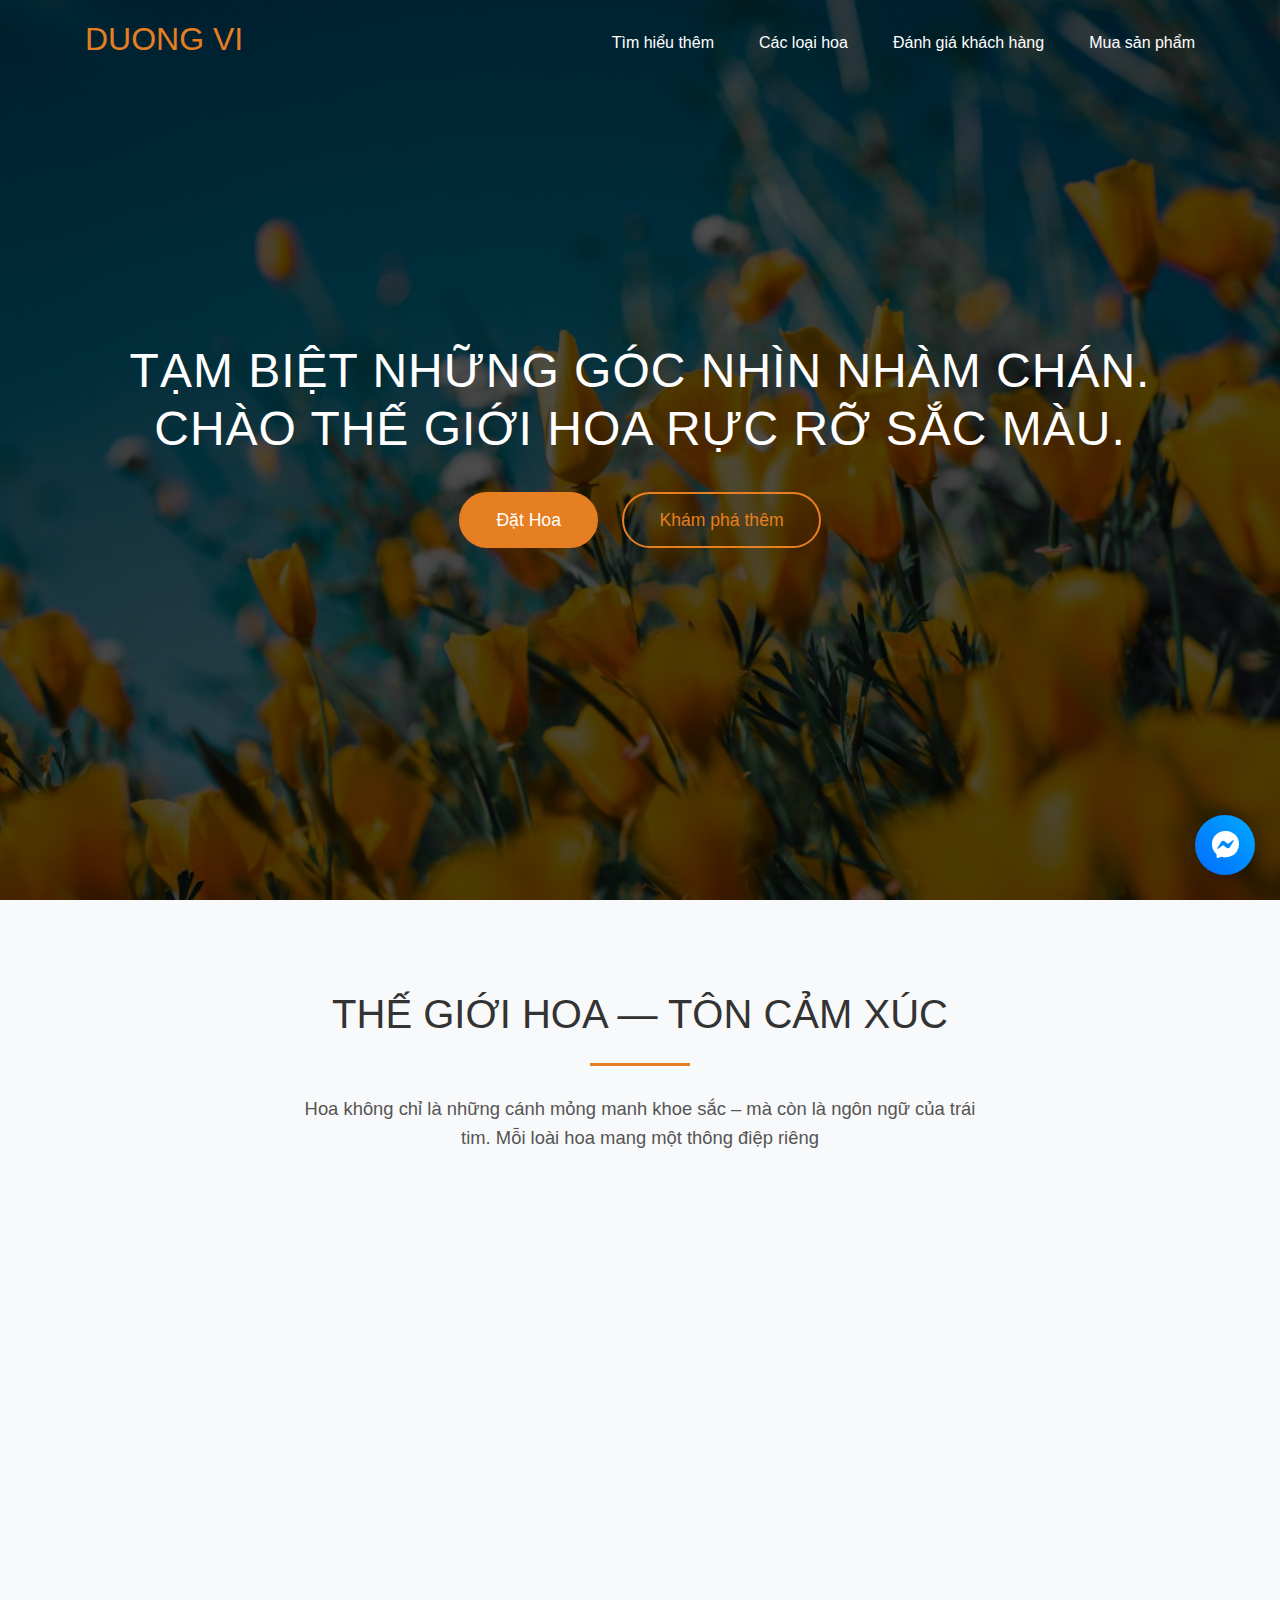
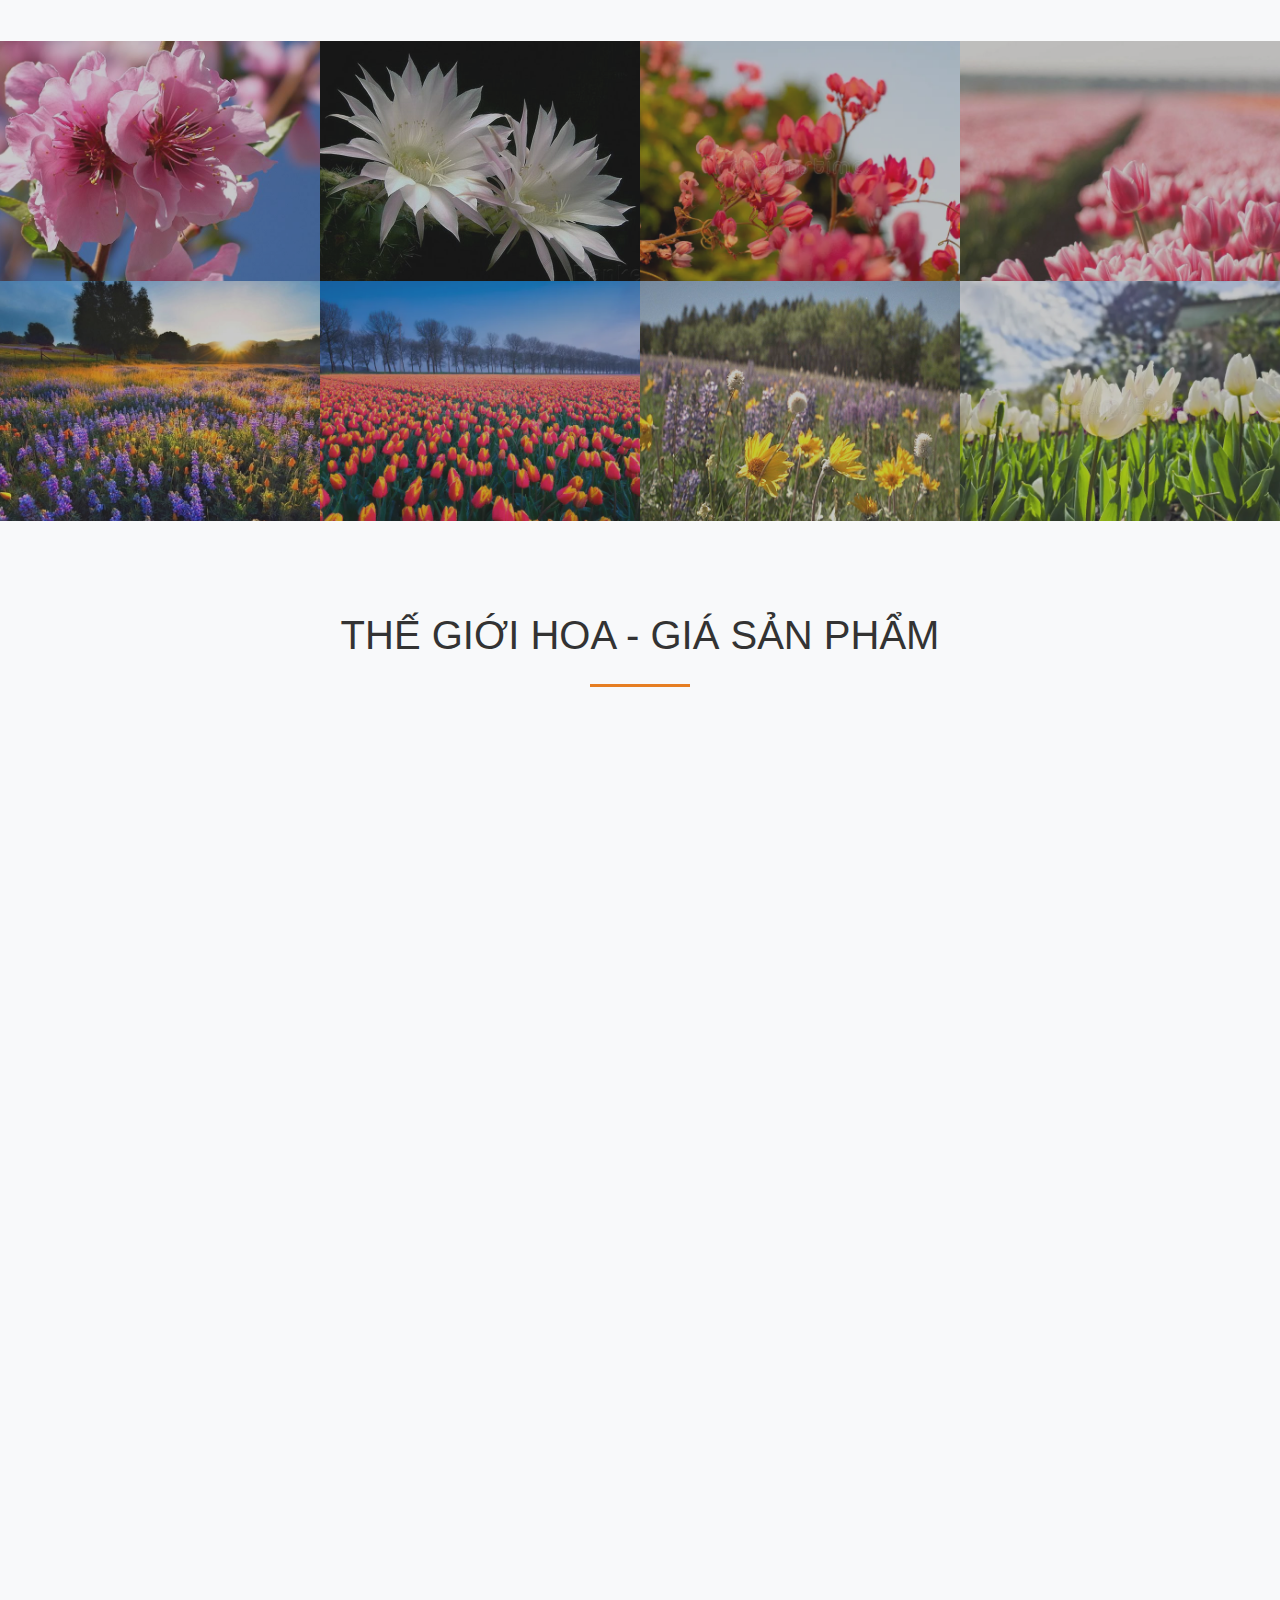
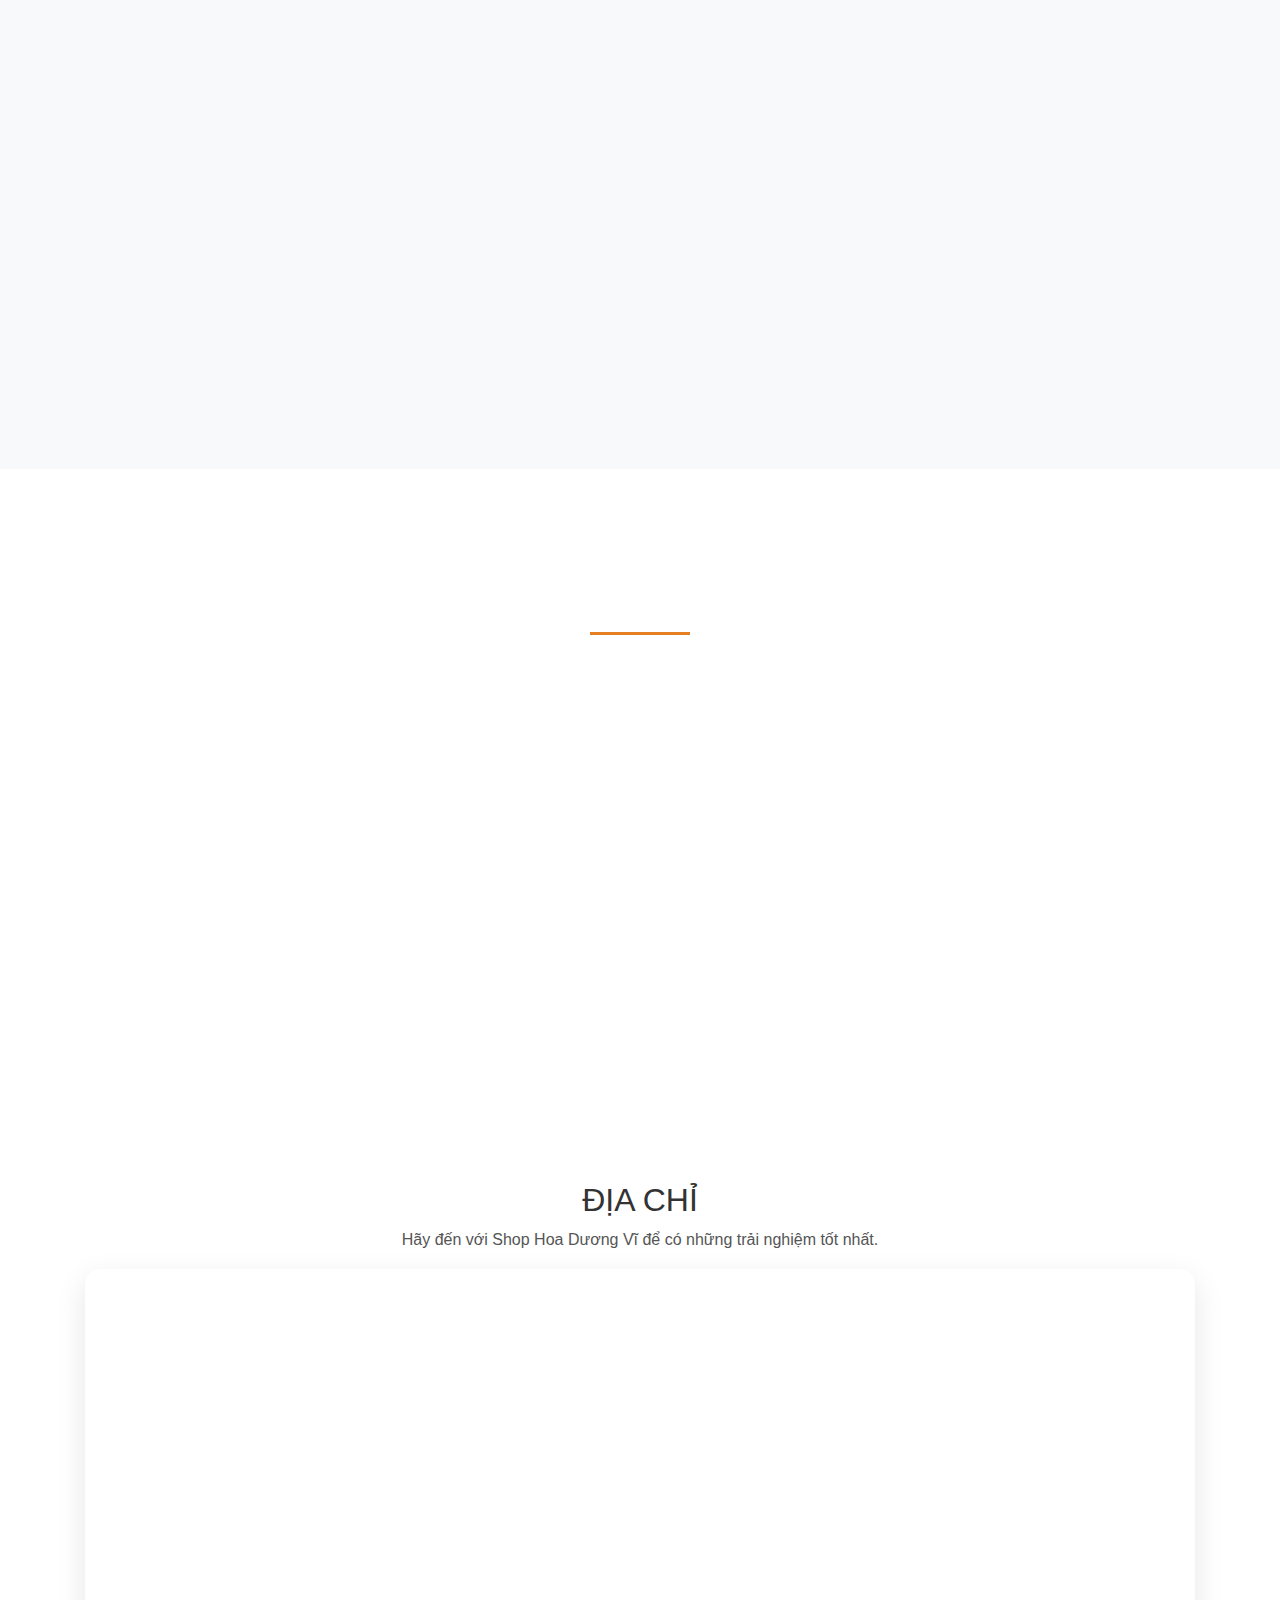
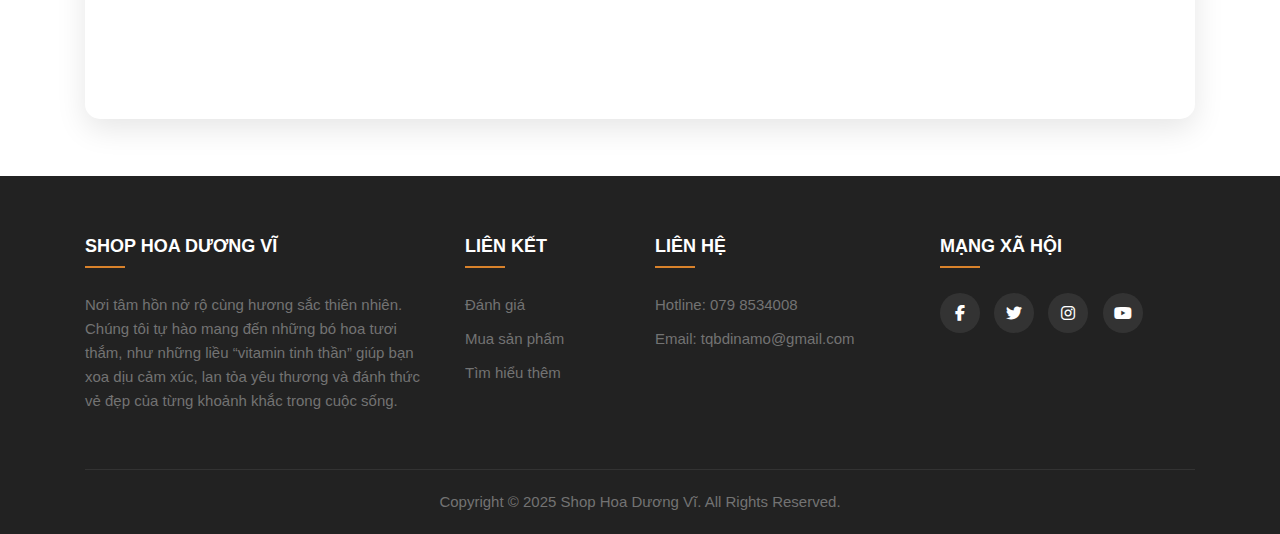
<file: index.html>
<!DOCTYPE html>
<html lang="en">

<head>
    <meta charset="UTF-8">
    <meta name="viewport" content="width=device-width, initial-scale=1.0">
    <title>SHOP HOA DUONG VI</title>

    <link rel="stylesheet" href="https://cdnjs.cloudflare.com/ajax/libs/font-awesome/6.5.2/css/all.min.css">
    <link rel="stylesheet" href="https://cdn.jsdelivr.net/npm/bootstrap@4.6.2/dist/css/bootstrap.min.css">
    <link rel="stylesheet" href="https://cdnjs.cloudflare.com/ajax/libs/animate.css/4.1.1/animate.min.css" />

    <link rel="stylesheet" href="assets/css/style.css">
</head>

<body>
    <header class="header">
        <div class="container">
            <nav class="inner-main">
                <a href="#" class="inner-logo">
                    <h2 class="logo">Duong Vi</h2>
                </a>
                <ul class="inner-menu">
                    <li><a href="#Flower_delivery">Tìm hiểu thêm</a></li>
                    <li><a href="#Cac_loai_hoa">Các loại hoa</a></li>
                    <li><a href="#danh_gia">Đánh giá khách hàng</a></li>
                    <li><a href="buy.html">Mua sản phẩm</a></li>
                </ul>
                <button class="header-toggle"><i class="fa-solid fa-bars"></i></button>
            </nav>
        </div>
    </header>
    <main>
        <section class="section-1">
            <div class="container">
                <div class="inner-wrap">
                    <h1 class="wow animate__animated animate__fadeInUp" data-wow-delay="0.2s">
                        TẠM BIỆT NHỮNG GÓC NHÌN NHÀM CHÁN.<br>CHÀO THẾ GIỚI HOA RỰC RỠ SẮC MÀU.
                    </h1>
                    <div class="mt-4">
                        <a href="#" class="button button-one wow animate__animated animate__fadeIn"
                            data-wow-delay="0.6s">Đặt Hoa</a>
                        <a href="#" class="button button-two wow animate__animated animate__fadeIn"
                            data-wow-delay="0.8s">Khám phá thêm</a>
                    </div>
                </div>
            </div>
        </section>
        <section class="section-2 section-padding" id="Flower_delivery">
            <div class="container">
                <div class="row">
                    <div class="col-12">
                        <div class="box-head">
                            <h2>THẾ GIỚI HOA — TÔN CẢM XÚC</h2>
                            <p class="inner-head">Hoa không chỉ là những cánh mỏng manh khoe sắc – mà còn là ngôn ngữ
                                của trái tim.
                                Mỗi loài hoa mang một thông điệp riêng</p>
                        </div>
                    </div>
                </div>
                <div class="row">
                    <div class="col-lg-3 col-md-6 mb-4 wow animate__animated animate__fadeInUp" data-wow-delay="0.1s">
                        <div class="inner-box">
                            <div class="inner-icon"><i class="fa-solid fa-infinity"></i></div>
                            <div class="inner-content">
                                <h3>Up to 365 days/year</h3>
                                <p class="inner-desc">Không lo thiếu hoa! Gói dịch vụ của chúng tôi hỗ trợ bạn suốt 365
                                    ngày trong năm – dù là sinh nhật, kỷ niệm hay “chỉ là muốn tặng hoa”.</p>
                            </div>
                        </div>
                    </div>
                    <div class="col-lg-3 col-md-6 mb-4 wow animate__animated animate__fadeInUp" data-wow-delay="0.2s">
                        <div class="inner-box">
                            <div class="inner-icon"><i class="fa-regular fa-clock"></i></div>
                            <div class="inner-content">
                                <h3>Ready in 20 minutes</h3>
                                <p class="inner-desc">Chỉ sau 20 phút, bó hoa tươi thắm sẽ được giao đến tận tay người
                                    bạn yêu thương.</p>
                            </div>
                        </div>
                    </div>
                    <div class="col-lg-3 col-md-6 mb-4 wow animate__animated animate__fadeInUp" data-wow-delay="0.3s">
                        <div class="inner-box">
                            <div class="inner-icon"><i class="fa-solid fa-seedling"></i></div>
                            <div class="inner-content">
                                <h3>100% organic</h3>
                                <p class="inner-desc">Tất cả hoa đều tươi mới mỗi ngày, được chọn lọc từ vườn hữu cơ.
                                    Tốt cho sức khỏe, thân thiện môi trường và tất nhiên là rất đẹp!</p>
                            </div>
                        </div>
                    </div>
                    <div class="col-lg-3 col-md-6 mb-4 wow animate__animated animate__fadeInUp" data-wow-delay="0.4s">
                        <div class="inner-box">
                            <div class="inner-icon"><i class="fa-solid fa-cart-shopping"></i></div>
                            <div class="inner-content">
                                <h3>Order anything</h3>
                                <p class="inner-desc">Chúng tôi không giới hạn sự sáng tạo của bạn – hãy chọn bất kỳ
                                    loại hoa nào bạn thích. Tất cả đều có thể đặt theo yêu cầu!</p>
                            </div>
                        </div>
                    </div>
                </div>
            </div>
        </section>
        <section class="section-3" id="Cac_loai_hoa">
            <div class="row no-gutters">
                <div class="col-lg-3 col-md-4 col-6">
                    <div class="inner-box">
                        <div class="inner-image"><img src="assets/images/hoa 1.jpg"
                                alt="Korean bibimbap with egg and vegetables"></div>
                    </div>
                </div>
                <div class="col-lg-3 col-md-4 col-6">
                    <div class="inner-box">
                        <div class="inner-image"><img src="assets/images/hoa 2.jpg"
                                alt="Simple italian pizza with cherry tomatoes"></div>
                    </div>
                </div>
                <div class="col-lg-3 col-md-4 col-6">
                    <div class="inner-box">
                        <div class="inner-image"><img src="assets/images/hoa 3.webp"
                                alt="Chicken breast steak with vegetables"></div>
                    </div>
                </div>
                <div class="col-lg-3 col-md-4 col-6">
                    <div class="inner-box">
                        <div class="inner-image"><img src="assets/images/hoa 5.jpg" alt="A flower"></div>
                    </div>
                </div>
                <div class="col-lg-3 col-md-4 col-6">
                    <div class="inner-box">
                        <div class="inner-image"><img src="assets/images/hoa 4.jpg"
                                alt="Paleo beef steak with vegetables"></div>
                    </div>
                </div>
                <div class="col-lg-3 col-md-4 col-6">
                    <div class="inner-box">
                        <div class="inner-image"><img src="assets/images/hoa 6.webp"
                                alt="Healthy baguette with egg and vegetables"></div>
                    </div>
                </div>
                <div class="col-lg-3 col-md-4 col-6">
                    <div class="inner-box">
                        <div class="inner-image"><img src="assets/images/hoa 7.jpg" alt="Another flower"></div>
                    </div>
                </div>
                <div class="col-lg-3 col-md-4 col-6">
                    <div class="inner-box">
                        <div class="inner-image"><img src="assets/images/hoa 8.webp"
                                alt="Granola with cherries and strawberries"></div>
                    </div>
                </div>
            </div>
        </section>
        <section class="section-5 section-padding">
            <div class="container">
                <div class="row">
                    <div class="col-12">
                        <div class="box-head">
                            <h2>Thế giới hoa - Giá sản phẩm</h2>
                        </div>
                    </div>
                </div>
                <div class="row">
                    <div class="col-lg-3 col-md-6 mb-4 wow animate__animated animate__fadeIn" data-wow-delay="0.1s">
                        <div class="inner-box">
                            <img src="assets/images/box 1.jpg" alt="Lupin flowers">
                            <h3>Hoa lupin tím</h3>
                            <div class="inner-icon"><i class="fa-solid fa-user"></i>1000 + đặt hàng </div>
                            <div class="inner-icon"><i class="fa-solid fa-star"></i>12 giống hoa nổi bật </div>
                            <div class="button-box"> <a href="#">Mua ngay</a></div>
                        </div>
                    </div>
                    <div class="col-lg-3 col-md-6 mb-4 wow animate__animated animate__fadeIn" data-wow-delay="0.2s">
                        <div class="inner-box">
                            <img src="assets/images/box 2.jpg" alt="Ranunculus flowers">
                            <h3>HOA MAO LƯƠNG</h3>
                            <div class="inner-icon"><i class="fa-solid fa-user"></i> 3700+ đặt hàng</div>
                            <div class="inner-icon"><i class="fa-solid fa-star"></i> 25 giống hoa rực rỡ</div>
                            <div class="button-box"> <a href="#">Mua ngay</a></div>
                        </div>
                    </div>
                    <div class="col-lg-3 col-md-6 mb-4 wow animate__animated animate__fadeIn" data-wow-delay="0.3s">
                        <div class="inner-box">
                            <img src="assets/images/box 3.jpg" alt="Lavender flowers">
                            <h3>HOA OẢI HƯƠNG</h3>
                            <div class="inner-icon"><i class="fa-solid fa-user"></i> 2300+ đặt hàng</div>
                            <div class="inner-icon"><i class="fa-solid fa-star"></i> 8 giống hoa /div>
                            <div class="button-box"> <a href="#">Mua ngay</a></div>
                        </div>
                    </div>
                    <div class="col-lg-3 col-md-6 mb-4 wow animate__animated animate__fadeIn" data-wow-delay="0.4s">
                        <div class="inner-box">
                            <img src="assets/images/box 4.jpg" alt="Carnation flowers">
                            <h3>HOA CẨM CHƯỚNG</h3>
                            <div class="inner-icon"><i class="fa-solid fa-user"></i> 1200+ đặt hàng</div>
                            <div class="inner-icon"><i class="fa-solid fa-star"></i> 50 giống hoa</div>
                            <div class="button-box"> <a href="#">Mua ngay</a></div>
                        </div>
                    </div>
                </div>
        </section>
        <section class="section-test section-padding" id="danh_gia">
            <div class="container">
                <div class="row">
                    <div class="col-12">
                        <div class="box-head">
                            <h2>CẢM NHẬN TỪ NHỮNG NGƯỜI YÊU HOA</h2>
                        </div>
                    </div>
                </div>
                <div class="row">
                    <div class="col-lg-4 col-md-6 mb-4 wow animate__animated animate__fadeInUp">
                        <div class="inner-box">
                            <blockquote>Dịch vụ của shop thật tuyệt vời! Công việc bận rộn khiến tôi không có thời gian
                                chăm chút cho không gian sống. Nhờ có những bó hoa tươi được giao định kỳ, căn nhà của
                                tôi luôn ngập tràn sức sống và hương thơm. Giờ đây tôi không thể tưởng tượng một tuần
                                mới mà thiếu đi những bông hoa này!

                            </blockquote>
                            <div class="user">
                                <img src="assets/images/customer-1.jpg" alt="Alberto Duncan">
                                <p>Hạo Nhiên</p>
                            </div>
                        </div>
                    </div>
                    <div class="col-lg-4 col-md-6 mb-4 wow animate__animated animate__fadeInUp" data-wow-delay="0.2s">
                        <div class="inner-box">
                            <blockquote>Tôi đã tìm một dịch vụ điện hoa uy tín để tặng bạn gái nhân dịp sinh nhật. Sau
                                khi tham khảo nhiều nơi, tôi quyết định chọn shop và kết quả thật mỹ mãn. Hoa đẹp ngoài
                                sức tưởng tượng, dịch vụ chuyên nghiệp. Đây chắc chắn là tiệm hoa tốt nhất tôi từng
                                biết. Hãy tiếp tục phát huy nhé!</blockquote>
                            <div class="user">
                                <img src="assets/images/customer-2.jpg" alt="Joana Silva">
                                <p>An Nhiên</p>
                            </div>
                        </div>
                    </div>
                    <div class="col-lg-4 col-md-6 mb-4 wow animate__animated animate__fadeInUp" data-wow-delay="0.4s">
                        <div class="inner-box">
                            <blockquote>Hoa tươi, đẹp và giá cả phải chăng, được giao đến tận nhà. Tôi đã thử hoa ở
                                nhiều cửa hàng trong thành phố, nhưng không nơi nào có hoa tươi lâu và được bó tinh tế
                                như ở đây. Cả gia đình tôi đều yêu thích không gian ngập tràn hương sắc này!
                            </blockquote>
                            <div class="user">
                                <img src="assets/images/customer-3.jpg" alt="Milton Chapman">
                                <p>Minh Quân</p>
                            </div>
                        </div>
                    </div>
                </div>
            </div>
        </section>
        <section class="address">
            <div class="container">
                <div class="row">
                    <div class="col-12">
                        <div class=" inner-head">
                            <h2 data-aos="fade-down">Địa chỉ</h2>
                            <p data-aos="fade-up" data-aos-delay="100">Hãy đến với Shop Hoa Dương Vĩ để có
                                những trải nghiệm tốt nhất.</p>
                        </div>
                        <div class="inner-address" data-aos="zoom-in" data-aos-delay="200"><iframe
                                src="https://www.google.com/maps/embed?pb=!1m18!1m12!1m3!1d3919.122619409203!2d106.7027532147185!3d10.80186109230553!2m3!1f0!2f0!3f0!3m2!1i1024!2i768!4f13.1!3m3!1m2!1s0x317528a459b6c45b%3A0x1b4c5d5e5e5f5f5b!2zMTIzIMSQxrDhu51uZyDEkMQsIFBoxrDhu51uZyAyNiwgQsOsbmggVGjhuqFuaCwgVGjDoG5oIHBo4buRIEjhu5MgQ2jDrSBNaW5oLCBWaeG7h3QgTmFt!5e0!3m2!1svi!2s!4v1626882110291!5m2!1svi!2s"
                                width="100%" height="450" style="border:0;" allowfullscreen="" loading="lazy"
                                referrerpolicy="no-referrer-when-downgrade"></iframe></div>
                    </div>
                </div>
            </div>
        </section>
    </main>

    <footer class="site-footer">
        <div class="container">
            <div class="row">
                <div class="col-lg-4 col-md-6 mb-4 mb-lg-0">
                    <div class="footer-widget footer-about">
                        <h4>SHOP HOA DƯƠNG VĨ</h4>
                        <p>Nơi tâm hồn nở rộ cùng hương sắc thiên nhiên.
                            Chúng tôi tự hào mang đến những bó hoa tươi thắm, như những liều “vitamin tinh thần” giúp
                            bạn xoa dịu cảm xúc, lan tỏa yêu thương và đánh thức vẻ đẹp của từng khoảnh khắc trong cuộc
                            sống.</p>
                    </div>
                </div>
                <div class="col-lg-2 col-md-6 mb-4 mb-lg-0">
                    <div class="footer-widget">
                        <h4>Liên kết</h4>
                        <ul class="footer-links">
                            <li><a href="#danh_gia_dia_diem">Đánh giá</a></li>
                            <li><a href="buy.html">Mua sản phẩm</a></li>
                            <li><a href="#Flower_delivery">Tìm hiểu thêm</a></li>
                        </ul>
                    </div>
                </div>
                <div class="col-lg-3 col-md-6 mb-4 mb-md-0">
                    <div class="footer-widget">
                        <h4>Liên hệ</h4>
                        <ul class="footer-links">
                            <li>Hotline: <a href="tel:0327205237">079 8534008</a></li>
                            <li>Email: <a href="mailto:tqbdinamo@gmail.com">tqbdinamo@gmail.com</a></li>
                        </ul>
                    </div>
                </div>
                <div class="col-lg-3 col-md-6">
                    <div class="footer-widget">
                        <h4>Mạng xã hội</h4>
                        <ul class="social-icons">
                            <li><a href="https://www.facebook.com/vi.duong.245097" aria-label="Facebook"><i
                                        class="fab fa-facebook-f"></i></a></li>
                            <li><a href="#" aria-label="Twitter"><i class="fab fa-twitter"></i></a></li>
                            <li><a href="https://www.instagram.com/viduong_328/" aria-label="Instagram"><i
                                        class="fab fa-instagram"></i></a></li>
                            <li><a href="#" aria-label="Youtube"><i class="fab fa-youtube"></i></a></li>
                        </ul>
                    </div>
                </div>
            </div>
            <div class="footer-bottom">
                <div class="row">
                    <div class="col-12">
                        <p class="copyright-text">Copyright © 2025 Shop Hoa Dương Vĩ. All Rights Reserved.</p>
                    </div>
                </div>
            </div>
        </div>
    </footer>

    <a href="https://www.facebook.com/vi.duong.245097" class="message-button" target="_self"
        aria-label="Chat on Messenger">
        <i class="fab fa-facebook-messenger"></i>
    </a>

    <script src="https://cdnjs.cloudflare.com/ajax/libs/wow/1.1.2/wow.min.js"></script>
    <script src="assets/js/main.js"></script>
</body>

</html>
</file>
<file: assets/css/style.css>
/*
======================================================================
  CÀI ĐẶT CHUNG & BIẾN
======================================================================
*/
:root {
    --primary-color: #e67e22;
    --primary-color-darker: #c0392b;
    --accent-color: #d9822b;
    --text-color: #555;
    --heading-color: #333;
    --bg-color: #fff;
    --bg-secondary: #f8f9fa;
    --white-color: #fff;
    --card-bg: #fff;
    --shadow: 0 5px 15px rgba(0, 0, 0, 0.05);
    --footer-bg: #222;
    --footer-text: #737373;
}

/*
======================================================================
  THIẾT LẬP CƠ BẢN
======================================================================
*/
body {
    font-family: -apple-system, BlinkMacSystemFont, "Segoe UI", Roboto, "Helvetica Neue", Arial, sans-serif;
    font-weight: 300;
    line-height: 1.6;
    background-color: var(--bg-color);
    color: var(--text-color);
    overflow-x: hidden;
}

h1,
h2,
h3 {
    font-weight: 300;
    text-transform: uppercase;
    color: var(--heading-color);
}

.section-padding {
    padding: 90px 0;
}

.box-head {
    text-align: center;
    margin-bottom: 60px;
}

.box-head h2 {
    font-size: 2.5rem;
    position: relative;
    padding-bottom: 20px;
}

.box-head h2::after {
    content: '';
    display: block;
    width: 100px;
    height: 3px;
    background: var(--primary-color);
    margin: 25px auto 0;
}

.box-head .inner-head {
    font-size: 1.15rem;
    max-width: 700px;
    margin: 0 auto;
}

/*
======================================================================
  HEADER
======================================================================
*/
.header {
    position: absolute;
    top: 0;
    left: 0;
    width: 100%;
    z-index: 1000;
    padding: 20px 0;
    transition: all 0.4s ease;
}

.header.sticky {
    position: fixed;
    background: rgba(255, 255, 255, 0.9);
    backdrop-filter: blur(10px);
    box-shadow: 0 2px 15px rgba(0, 0, 0, 0.1);
    padding: 12px 0;
    animation: slideDown 0.5s ease-out;
}

@keyframes slideDown {
    from {
        transform: translateY(-100%);
    }

    to {
        transform: translateY(0);
    }
}

.header .inner-main {
    display: flex;
    align-items: center;
    justify-content: space-between;
}

.header .inner-logo {
    text-decoration: none;
}

.header .logo {
    color: var(--primary-color);
}

.header .inner-menu {
    list-style: none;
    margin: 0;
    padding: 0;
    display: flex;
    align-items: center;
}

.header .inner-menu li {
    margin-left: 45px;
}

.header .inner-menu a {
    color: var(--white-color);
    font-weight: 400;
    text-decoration: none;
    padding-bottom: 5px;
    border-bottom: 2px solid transparent;
    transition: all 0.2s ease;
}

.header.sticky .inner-menu a {
    color: var(--text-color);
}

.header .inner-menu a:hover {
    color: var(--primary-color);
    border-bottom-color: var(--primary-color);
}

.header-toggle {
    display: none;
    font-size: 1.5rem;
    background: transparent;
    border: none;
    color: var(--white-color);
    z-index: 1002;
}

.header.sticky .header-toggle {
    color: var(--heading-color);
}


/*
======================================================================
  CÁC SECTION
======================================================================
*/
.section-1 {
    background-image: linear-gradient(rgba(0, 0, 0, 0.7), rgba(0, 0, 0, 0.7)), url(../images/background.jpeg);
    background-size: cover;
    background-position: center;
    height: 100vh;
    display: flex;
    align-items: center;
    justify-content: center;
    text-align: center;
}

.section-1 .inner-wrap h1 {
    color: var(--white-color);
    font-size: 3rem;
    letter-spacing: 1px;
}

.section-1 .button {
    text-decoration: none;
    padding: 12px 35px;
    border-radius: 50px;
    font-size: 1.1rem;
    font-weight: 400;
    display: inline-block;
    border: 2px solid var(--primary-color);
    margin: 10px;
    transition: all 0.3s ease;
}

.section-1 .button-one {
    background: var(--primary-color);
    color: var(--white-color);
}

.section-1 .button-one:hover {
    background: var(--primary-color-darker);
    border-color: var(--primary-color-darker);
    transform: translateY(-3px);
}

.section-1 .button-two {
    background: transparent;
    color: var(--primary-color);
}

.section-1 .button-two:hover {
    background: var(--primary-color);
    color: var(--white-color);
    transform: translateY(-3px);
}

.section-2 {
    background-color: var(--bg-secondary);
}

.section-2 .inner-box {
    text-align: center;
    padding: 15px;
}

.section-2 .inner-icon i {
    font-size: 3rem;
    color: var(--primary-color);
    margin-bottom: 20px;
    transition: transform 0.4s ease;
}

.section-2 .inner-box:hover .inner-icon i {
    transform: rotate(15deg) scale(1.1);
}

.section-2 .inner-content h3 {
    font-size: 1.5rem;
    margin-bottom: 15px;
}

.section-3 .inner-image {

    width: 100%;

    overflow: hidden;

    position: relative;

    background-color: rgba(0, 0, 0, 0.7);

}



.section-3 .inner-image img {

    width: 100%;

    height: auto;

    object-fit: cover;

    opacity: 0.7;

    transform: scale(1.15);

    transition: all 0.5s ease;

}



.section-3 .inner-image:hover img {

    opacity: 1;

    transform: scale(1);

}

.section-5 {
    background-color: var(--bg-secondary);
}

.section-5 .inner-box {
    background: var(--card-bg);
    border-radius: 5px;
    box-shadow: var(--shadow);
    transition: all 0.3s ease;
    padding-bottom: 20px;
}

.section-5 .inner-box:hover {
    transform: translateY(-5px);
}

.section-5 .inner-box img {
    width: 100%;
    border-top-left-radius: 5px;
    border-top-right-radius: 5px;
}

.section-5 .inner-box h3 {
    font-size: 1rem;
    padding: 15px 20px 10px 20px;
    margin: 0;
}

.section-5 .inner-icon {
    display: flex;
    align-items: center;
    padding: 5px 20px;
    word-break: break-all;
}

.section-5 .inner-icon i {
    color: var(--primary-color);
    margin-right: 10px;
}

.section-5 .button-box {
    margin: 15px 20px 0 20px;
    padding: 10px;
    background: var(--primary-color);
    border-radius: 50px;
    text-align: center;
    transition: background-color 0.3s;
}

.section-5 .button-box:hover {
    background-color: var(--primary-color-darker);
}

.section-5 .button-box a {
    text-decoration: none;
    color: var(--white-color);
    font-weight: 500;
}

.section-test {
    background-image: linear-gradient(rgba(0, 0, 0, 0.8), rgba(0, 0, 0, 0.8)), url(https://images.unsplash.com/photo-1511497584788-876760111969?w=800);
    background-size: cover;
    background-position: center;
    background-attachment: fixed;
    color: var(--white-color);
}

.section-test .box-head h2 {
    color: var(--white-color);
}

.section-test .inner-box {
    padding: 20px;
}

.section-test blockquote {
    font-style: italic;
    line-height: 1.5;
    position: relative;
    padding-left: 20px;
    color: var(--white-color) !important;
}

.section-test blockquote::before {
    content: "\201C";
    font-size: 4rem;
    position: absolute;
    top: -20px;
    left: -10px;
    color: var(--primary-color);
}

.section-test .user {
    display: flex;
    align-items: center;
    margin-top: 20px;
}

.section-test .user img {
    height: 50px;
    width: 50px;
    border-radius: 50%;
    margin-right: 15px;
    border: 2px solid var(--primary-color);
}

.section-test .user p {
    color: var(--white-color);
}

.address {
    margin-top: 50px;
    margin-bottom: 50px;
}

.address .inner-head h2,
.address .inner-head p {
    text-align: center;
}

.address .inner-address iframe {
    width: 100%;
    height: 450px;
    border-radius: 15px;
    box-shadow: 0 10px 30px rgba(0, 0, 0, 0.1);
}

/*
======================================================================
  FOOTER
======================================================================
*/
.site-footer {
    background-color: var(--footer-bg);
    padding: 60px 0 20px;
    font-size: 15px;
    line-height: 24px;
    color: var(--footer-text);
}

.site-footer .footer-widget h4 {
    color: var(--white-color);
    font-size: 18px;
    text-transform: uppercase;
    margin-bottom: 25px;
    font-weight: 600;
    position: relative;
    padding-bottom: 10px;
}

.site-footer .footer-widget h4::after {
    content: '';
    position: absolute;
    left: 0;
    bottom: 0;
    width: 40px;
    height: 2px;
    background-color: var(--accent-color);
}

.site-footer a {
    color: var(--footer-text);
    text-decoration: none;
}

.site-footer a:hover {
    color: var(--accent-color);
}

.footer-links,
.social-icons {
    padding-left: 0;
    list-style: none;
}

.footer-links li {
    margin-bottom: 10px;
}

.footer-about p {
    text-align: left;
}

.footer-bottom {
    padding-top: 20px;
    margin-top: 40px;
    border-top: 1px solid #333;
}

.copyright-text {
    margin: 0;
    text-align: center;
}

.social-icons li {
    display: inline-block;
    margin-right: 10px;
}

.social-icons a {
    background-color: #333;
    color: #fff;
    font-size: 16px;
    display: inline-flex;
    align-items: center;
    justify-content: center;
    width: 40px;
    height: 40px;
    border-radius: 50%;
    transition: all .3s ease;
}

.social-icons a:hover {
    background-color: var(--accent-color);
    transform: scale(1.1);
}

/*
======================================================================
  NÚT BẤM MESSENGER (THEO MẪU)
======================================================================
*/
.message-button {
    position: fixed;
    bottom: 25px;
    right: 25px;
    z-index: 999;
    width: 60px;
    height: 60px;
    background: linear-gradient(45deg, #006aff, #00aaff);
    border-radius: 50%;
    display: flex;
    align-items: center;
    justify-content: center;
    box-shadow: 0 4px 15px rgba(0, 0, 0, 0.2);
    transition: transform 0.3s ease, box-shadow 0.3s ease;
}

.message-button:hover {
    transform: translateY(-5px);
    box-shadow: 0 6px 20px rgba(0, 0, 0, 0.3);
}

.message-button i {
    color: #fff;
    font-size: 28px;
}

/*
======================================================================
  RESPONSIVE
======================================================================
*/
@media (max-width: 991px) {
    .header .inner-menu {
        display: none;
    }

    .header .header-toggle {
        display: block;
    }

    .header .inner-menu.is-open {
        display: flex;
        flex-direction: column;
        align-items: center;
        justify-content: center;
        position: fixed;
        top: 0;
        left: 0;
        width: 100vw;
        height: 100vh;
        background: rgba(255, 255, 255, 0.9);
        backdrop-filter: blur(10px);
        -webkit-backdrop-filter: blur(10px);
        z-index: 1001;
    }

    .header .inner-menu.is-open li {
        margin: 20px 0;
    }

    .header .inner-menu.is-open a {
        font-size: 2rem;
        color: var(--heading-color);
    }

    .header-toggle.is-active {
        position: fixed;
        top: 20px;
        right: 25px;
    }
}

@media (max-width: 767px) {
    .section-padding {
        padding: 60px 0;
    }

    .box-head h2 {
        font-size: 1.8rem;
    }

    .section-1 .inner-wrap h1 {
        font-size: 2rem;
    }

    .section-1 .button {
        display: block;
        margin: 15px auto;
        width: 220px;
    }

    .section-test blockquote::before {
        left: 50%;
        transform: translateX(-50%);
    }

    .section-test .user {
        justify-content: center;
    }

    .site-footer .footer-widget {
        text-align: center;
    }

    .site-footer .footer-widget h4::after {
        left: 50%;
        transform: translateX(-50%);
    }

    .footer-about p {
        text-align: center;
    }
}
</file>
